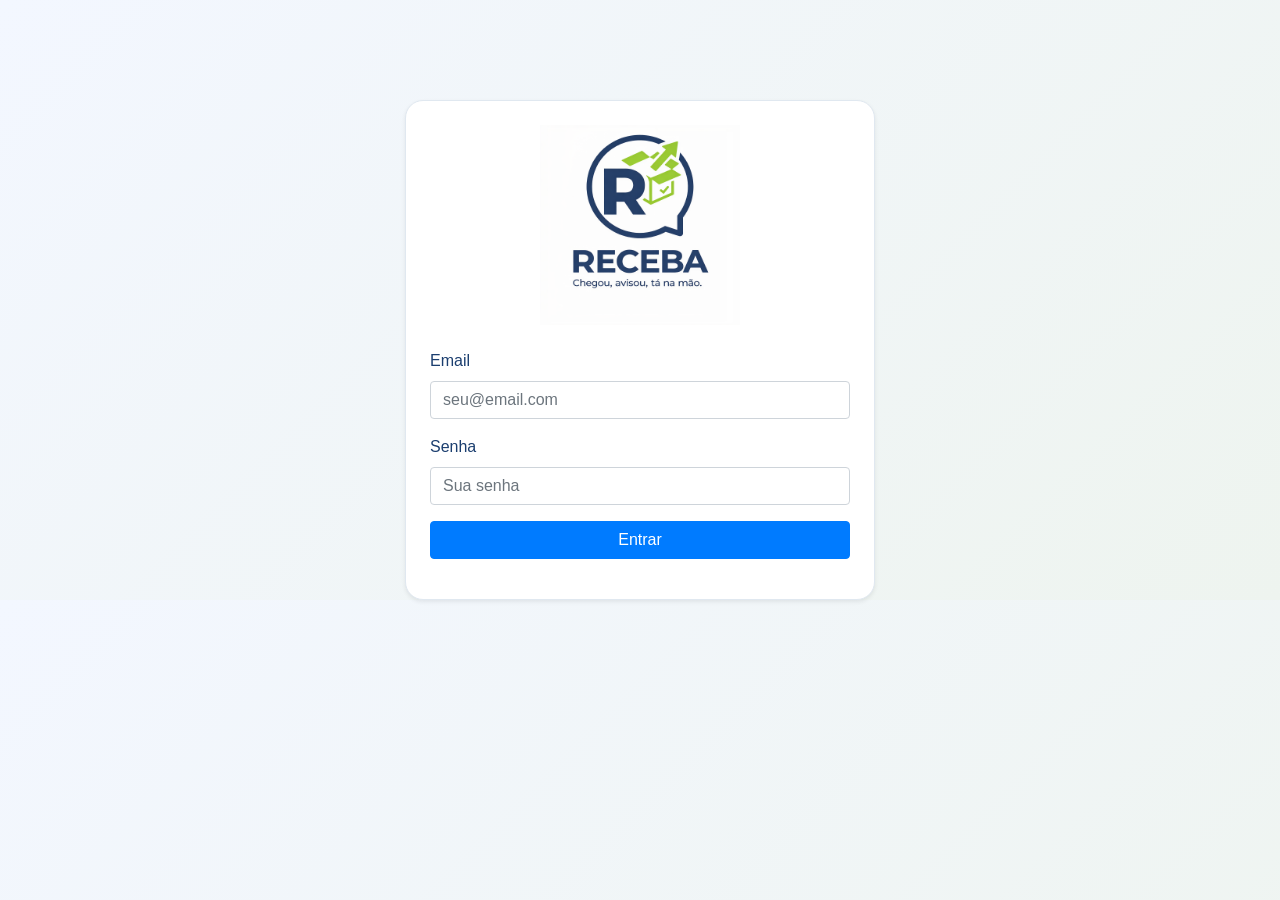
<file: index.html>
<!doctype html>
<html lang="pt-BR">

<head>
    <meta charset="utf-8" />
    <meta name="viewport" content="width=device-width, initial-scale=1, shrink-to-fit=no" />
    <link rel="stylesheet" href="https://stackpath.bootstrapcdn.com/bootstrap/4.5.2/css/bootstrap.min.css" />
    <link rel="stylesheet" href="https://cdn.jsdelivr.net/npm/bootstrap-icons@1.11.3/font/bootstrap-icons.min.css" />
    <link rel="stylesheet" href="./assets/css/style.css" />
    <link rel="stylesheet" href="./assets/css/login.css" />
    <script src="./scripts/api.js" defer></script>
    <script src="./scripts/form-validation.js" defer></script>
    <script src="./scripts/app.js" defer></script>
    <script src="./scripts/login.js" defer></script>
    <script src="./scripts/toast.js" defer></script>
    <title>Receba | Login</title>
</head>

<body class="login-page">
    <div class="container login-container">
        <div class="row justify-content-center align-items-center">
            <div class="col-md-5">
                <div class="card p-4 shadow-sm login-card">
                    <div class="text-center mb-4">
                        <img src="./assets/images/logo.png" alt="Receba" class="login-logo" />
                    </div>

                    <form id="loginForm">
                        <div class="form-group">
                            <label for="email">Email</label>
                            <input type="email" class="form-control" id="email" name="email" placeholder="seu@email.com" autocomplete="username"
                                required />
                        </div>

                        <div class="form-group">
                            <label for="password">Senha</label>
                            <input type="password" class="form-control" id="password" name="password" autocomplete="current-password"
                                placeholder="Sua senha" required />
                        </div>

                        <button type="submit" class="btn btn-primary btn-block mt-3">
                            Entrar
                        </button>

                        <p id="loginMessage" class="mt-3 mb-0 small text-muted"></p>
                    </form>
                </div>
            </div>
        </div>
    </div>
</body>

</html>
</file>
<file: assets/css/style.css>
:root {
  --primary-color: #1b3e6f;
  --secondary-color: #83b84a;
  --background-color: #f8faff;
  --hover-color: #6b9e3b;
  --table-header: #ebf2f7;
  --table-row-hover: #f5f9fc;
  --border-light: #e0e8f0;
}

body {
  background-color: var(--background-color);
  color: var(--primary-color);
  padding-top: 0;
}

:focus-visible {
  outline: 3px solid #d27b00;
  outline-offset: 3px;
}

.form-control[aria-invalid="true"] {
  border-color: #b02a37;
}

.field-error {
  display: block;
  margin-top: 0.25rem;
  color: #b02a37;
  font-size: 0.875rem;
}

.api-loading-overlay {
  position: fixed;
  inset: 0;
  z-index: 4000;
  display: flex;
  align-items: center;
  justify-content: center;
  gap: 0.75rem;
  background: rgba(248, 250, 255, 0.78);
  color: var(--primary-color);
  font-weight: 600;
}

.api-loading-overlay[hidden] {
  display: none;
}

.api-loading-spinner {
  width: 1.75rem;
  height: 1.75rem;
  border: 3px solid var(--border-light);
  border-top-color: var(--secondary-color);
  border-radius: 50%;
  animation: api-loading-spin 0.8s linear infinite;
}

@keyframes api-loading-spin {
  to {
    transform: rotate(360deg);
  }
}

.toast-stack {
  position: fixed;
  top: 5%;
  left: 50%;
  transform: translate(-50%, -50%);
  z-index: 2000;
  width: min(420px, calc(100vw - 40px));
  display: flex;
  flex-direction: column;
  align-items: center;
  pointer-events: none;
}

.toast-card {
  width: 100%;
  background: #ffffff;
  color: var(--primary-color);
  border-radius: 50px;
  border: 1px solid var(--border-light);
  box-shadow: 0 18px 40px rgba(0, 0, 0, 0.22);
  padding: 0.85rem 1rem;
  display: flex;
  align-items: center;
  gap: 0.75rem;
  justify-content: center;
  pointer-events: auto;
  opacity: 0;
  transform: translateY(-12px) scale(0.96);
  transition: transform 0.25s ease, opacity 0.25s ease, box-shadow 0.25s ease;
}

.toast-card.show {
  opacity: 1;
  transform: translateY(0) scale(1);
}

.toast-card.success {
  border-color: var(--secondary-color);
  box-shadow: 0 18px 40px rgba(131, 184, 74, 0.2);
}

.toast-card.error {
  border-color: #d9534f;
  box-shadow: 0 18px 40px rgba(217, 83, 79, 0.2);
}

.toast-icon {
  width: 34px;
  height: 34px;
  border-radius: 50%;
  background-color: var(--table-header);
  display: flex;
  align-items: center;
  justify-content: center;
  font-size: 1rem;
}

.toast-card.success .toast-icon {
  color: var(--secondary-color);
}

.toast-card.error .toast-icon {
  color: #d9534f;
}

.toast-message {
  flex: 1;
  font-weight: 700;
  font-size: 0.92rem;
  text-align: center;
}

.toast-close {
  width: 34px;
  height: 34px;
  border-radius: 50%;
  border: none;
  background-color: var(--primary-color);
  color: white;
  font-size: 1.2rem;
  display: flex;
  align-items: center;
  justify-content: center;
  cursor: pointer;
  padding: 0;
}

.toast-card.success .toast-close {
  background-color: var(--secondary-color);
}

.toast-card.error .toast-close {
  background-color: #d9534f;
}

@media (prefers-reduced-motion: reduce) {
  *,
  *::before,
  *::after {
    scroll-behavior: auto !important;
    transition-duration: 0.01ms !important;
    animation-duration: 0.01ms !important;
    animation-iteration-count: 1 !important;
  }
}
</file>
<file: assets/css/login.css>
.login-page {
  background: linear-gradient(135deg, #f3f7ff 0%, #eef4ef 100%);
}

.login-container {
  max-width: 1200px;
}

.login-card {
  border: 1px solid var(--border-light);
  border-radius: 18px;
}

.login-logo {
  max-width: 200px;
  width: 100%;
  height: auto;
}

.login-card {
  margin-top: 100px;
}
</file>
<file: assets/css/dashboard.css>
:root {
  --primary-color: #1b3e6f;
  --secondary-color: #83b84a;
  --background-color: #f8faff;
  --hover-color: #6b9e3b;
  --table-header: #ebf2f7;
  --table-row-hover: #f5f9fc;
  --border-light: #e0e8f0;
}

.has-sidebar {
  padding-top: 56px;
}

.dashboard-main {
  margin-left: 290px;
  padding: 1.25rem 1.5rem 2rem;
}

.dashboard-main .container-fluid {
  max-width: 100%;
  padding: 0;
}

.content-area {
  width: 100%;
}

.page-loading {
  min-height: 12rem;
  display: flex;
  align-items: center;
  justify-content: center;
  gap: 0.75rem;
  color: var(--primary-color);
  font-weight: 600;
}

.page-loading-spinner {
  width: 1.5rem;
  height: 1.5rem;
  border: 3px solid var(--border-light);
  border-top-color: var(--secondary-color);
  border-radius: 50%;
  animation: page-loading-spin 0.8s linear infinite;
}

@keyframes page-loading-spin {
  to {
    transform: rotate(360deg);
  }
}

.sidebar {
  position: fixed;
  top: 72px;
  left: 16px;
  width: 260px;
  background-color: white;
  border-radius: 12px;
  box-shadow: 0 4px 12px rgba(0, 0, 0, 0.12);
  border: 1px solid var(--border-light);
  z-index: 999;
}

.sidebar-menu {
  display: flex;
  flex-direction: column;
  align-items: stretch;
}

.sidebar-link {
  display: flex;
  align-items: center;
  width: 100%;
  padding: 0.85rem 1rem;
  background: transparent;
  border: none;
  border-bottom: 1px solid rgba(0, 0, 0, 0.05);
  color: var(--primary-color);
  text-align: left;
  transition: all 0.3s ease;
}

.sidebar-link i {
  margin-right: 0.7rem;
  font-size: 1.35rem;
  width: 1.5rem;
  text-align: center;
  line-height: 1;
}

.sidebar-link:hover,
.sidebar-link.active {
  background-color: rgba(131, 184, 74, 0.1);
  color: var(--hover-color);
  padding-left: 1.25rem;
}

.icon-box {
  width: 52px;
  height: 52px;
  border-radius: 12px;
  display: flex;
  align-items: center;
  justify-content: center;
  font-size: 1.5rem;
}

.page-header h2 i,
.card-title i,
.page-card i {
  font-size: 1.4rem;
}

.navbar-dark {
  background-color: var(--primary-color);
  box-shadow: 0 2px 8px rgba(0, 0, 0, 0.1);
}

.navbar-brand {
  font-size: 1.3rem;
  font-weight: 600;
}

.navbar-nav .btn-link {
  color: white;
  text-decoration: none;
  padding: 0.5rem 0.75rem;
}

.sidebar-header {
  padding: 1rem;
  border-bottom: 1px solid var(--border-light);
  background-color: var(--table-header);
  border-radius: 12px 12px 0 0;
}

.sidebar-header h5 {
  margin: 0;
  color: var(--primary-color);
  font-weight: 600;
  text-transform: uppercase;
  font-size: 0.85rem;
  letter-spacing: 0.5px;
}
</file>
